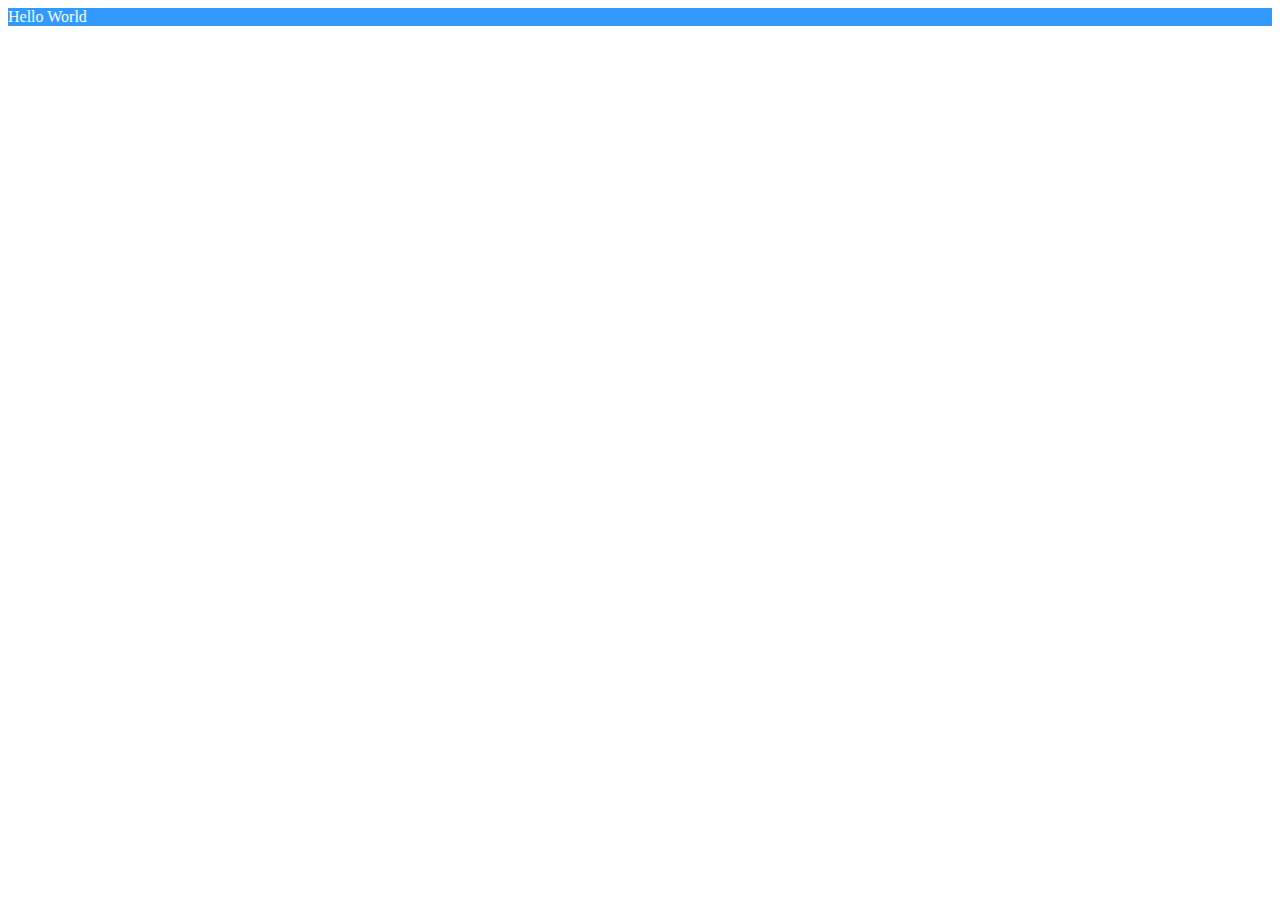
<file: HTML-CSS-JS/CSS/Pluralsight/CSS Intro.html>
<!DOCTYPE html>
<html lang="en">
<head>
    <!-- A color picker will pop up once you hover over the Hexcolor codes -->
    <style>
        div{
            background-color: #39f;
            color: #fff; 
        }
    </style>
</head>
<body>
    <div>Hello World</div>
</body>
</html>
</file>
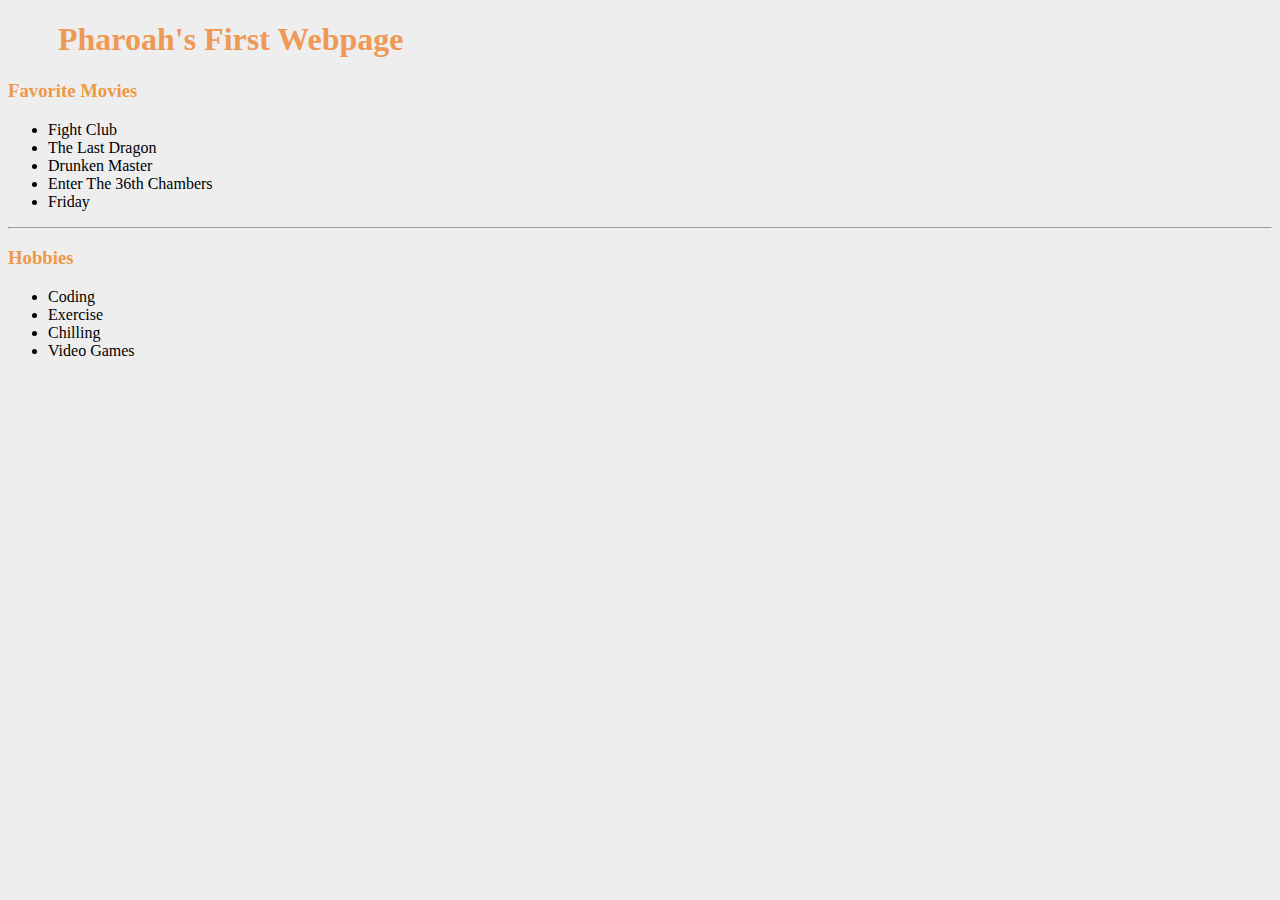
<file: HTML-CSS-JS/HTML/PluralSight/My First Page.html>
<!DOCTYPE html>
<html lang="en">
<head>
    <meta charset="UTF-8">
    <meta http-equiv="X-UA-Compatible" content="IE=edge">
    <meta name="viewport" content="width=device-width, initial-scale=1.0">
    <style>
        body{
            background-color: #eee;
        }
        h3{
            color: #e94;
        }
        h1 {
            color: #e95;
            position: relative;
            left: 50px;
            width: 400px;
        }
    </style>
    <title>Document</title>
</head>
<body>
    <h1>Pharoah's First Webpage</h1>
    <h3>Favorite Movies</h3>
        <ul>
            <li>Fight Club</li>
            <li>The Last Dragon</li>
            <li>Drunken Master</li>
            <li>Enter The 36th Chambers</li>
            <li>Friday</li>
        </ul>
    <hr>

    <h3>Hobbies</h3>
        <ul>
            <li>Coding</li>
            <li>Exercise</li>
            <li>Chilling</li>
            <li>Video Games</li>
        </ul>

</body>
</html>
</file>
